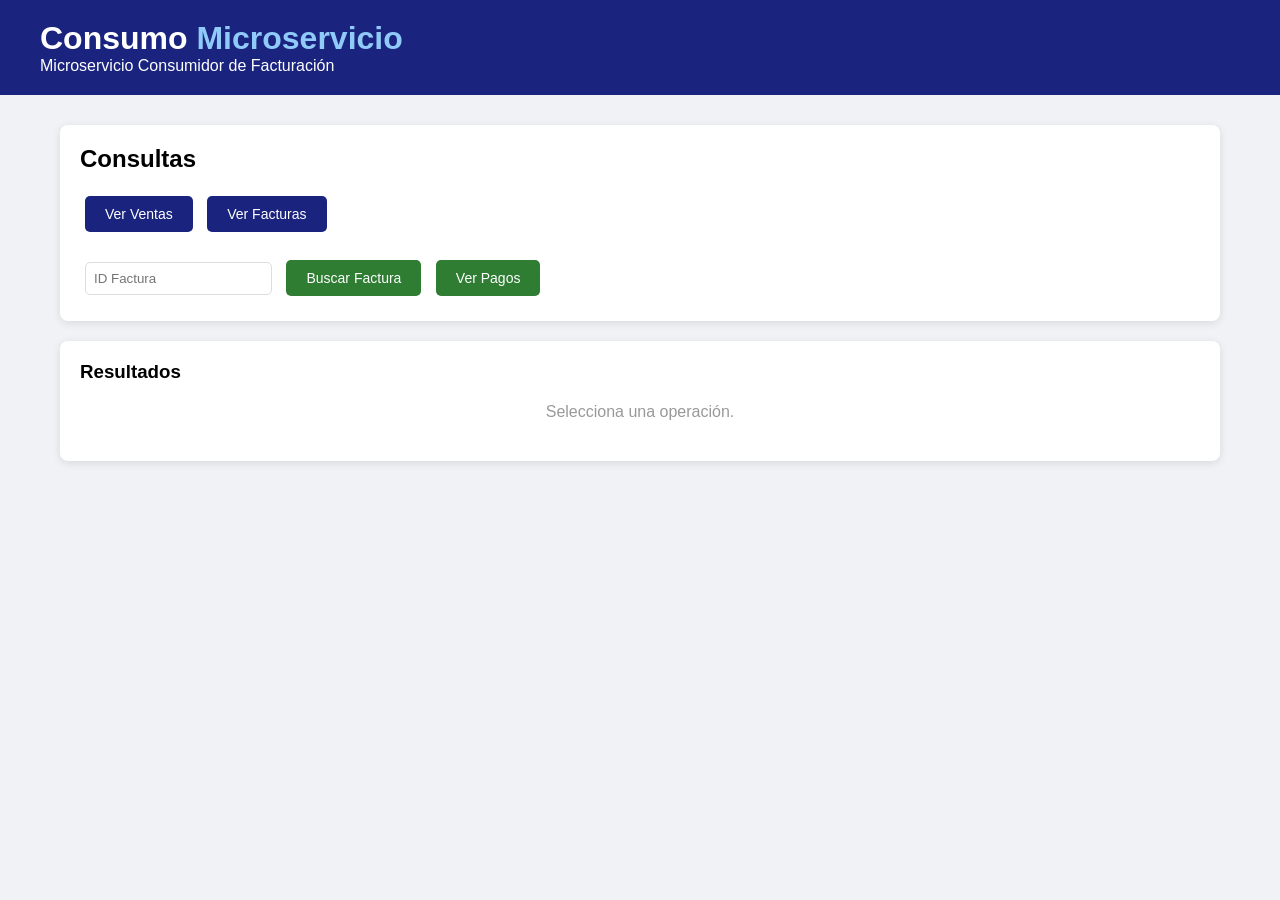
<file: Microservicio-Consulta-Facturacion/src/main/resources/static/index.html>
<!DOCTYPE html>
<html lang="es">
<head>
    <meta charset="UTF-8">
    <title>Consumo Facturación</title>
    <style>
        * { margin:0; padding:0; box-sizing:border-box; }
        body { font-family: Arial, sans-serif; background:#f0f2f5; }
        header { background:#1a237e; color:white; padding:20px 40px; }
        header h1 span { color:#90caf9; }
        .container { max-width:1200px; margin:30px auto; padding:0 20px; }
        .card { background:white; border-radius:8px; padding:20px; margin-bottom:20px; box-shadow:0 2px 8px rgba(0,0,0,0.1); }
        .btn { padding:10px 20px; border:none; border-radius:5px; cursor:pointer; margin:5px; font-size:14px; }
        .btn-primary { background:#1a237e; color:white; }
        .btn-success { background:#2e7d32; color:white; }
        input { padding:8px; border:1px solid #ddd; border-radius:5px; margin:5px; }
        table { width:100%; border-collapse:collapse; margin-top:15px; }
        th { background:#1a237e; color:white; padding:10px; text-align:left; }
        td { padding:8px 10px; border-bottom:1px solid #eee; }
        tr:hover { background:#f5f5f5; }
        .empty { color:#999; text-align:center; padding:20px; }
    </style>
</head>
<body>
<header>
    <h1>Consumo<span> Microservicio</span></h1>
    <p>Microservicio Consumidor de Facturación</p>
</header>
<div class="container">
    <div class="card">
        <h2>Consultas</h2><br>
        <button class="btn btn-primary" onclick="listarVentas()">Ver Ventas</button>
        <button class="btn btn-primary" onclick="listarFacturas()">Ver Facturas</button>
        <br><br>
        <input type="number" id="idFactura" placeholder="ID Factura">
        <button class="btn btn-success" onclick="buscarFactura()">Buscar Factura</button>
        <button class="btn btn-success" onclick="buscarPagos()">Ver Pagos</button>
    </div>
    <div class="card">
        <h3>Resultados</h3>
        <div id="resultado"><p class="empty">Selecciona una operación.</p></div>
    </div>
</div>
<script>
    const BASE = "/consumo";
    async function llamar(url) {
        try {
            const res = await fetch(url);
            if (!res.ok) throw new Error("Error " + res.status);
            return await res.json();
        } catch(e) {
            document.getElementById("resultado").innerHTML = `<p class="empty">Error: ${e.message}</p>`;
            return null;
        }
    }
    function renderTabla(data) {
        if (!data || data.length === 0) { document.getElementById("resultado").innerHTML = `<p class="empty">Sin resultados.</p>`; return; }
        const cols = Object.keys(data[0]);
        let html = `<table><thead><tr>${cols.map(c=>`<th>${c}</th>`).join("")}</tr></thead><tbody>`;
        data.forEach(row => { html += `<tr>${cols.map(c=>`<td>${row[c]??""}</td>`).join("")}</tr>`; });
        html += `</tbody></table>`;
        document.getElementById("resultado").innerHTML = html;
    }
    function renderObjeto(obj) {
        if (!obj) return;
        let html = `<table><thead><tr><th>Campo</th><th>Valor</th></tr></thead><tbody>`;
        Object.keys(obj).forEach(c => { html += `<tr><td><strong>${c}</strong></td><td>${obj[c]??""}</td></tr>`; });
        html += `</tbody></table>`;
        document.getElementById("resultado").innerHTML = html;
    }
    async function listarVentas() { const d = await llamar(`${BASE}/ventas`); if(d) renderTabla(d); }
    async function listarFacturas() { const d = await llamar(`${BASE}/facturas`); if(d) renderTabla(d); }
    async function buscarFactura() { const id = document.getElementById("idFactura").value; if(!id) return alert("Ingresa ID"); const d = await llamar(`${BASE}/facturas/${id}`); if(d) renderObjeto(d); }
    async function buscarPagos() { const id = document.getElementById("idFactura").value; if(!id) return alert("Ingresa ID"); const d = await llamar(`${BASE}/facturas/${id}/pagos`); if(d) renderTabla(d); }
</script>
</body>
</html>
</file>
